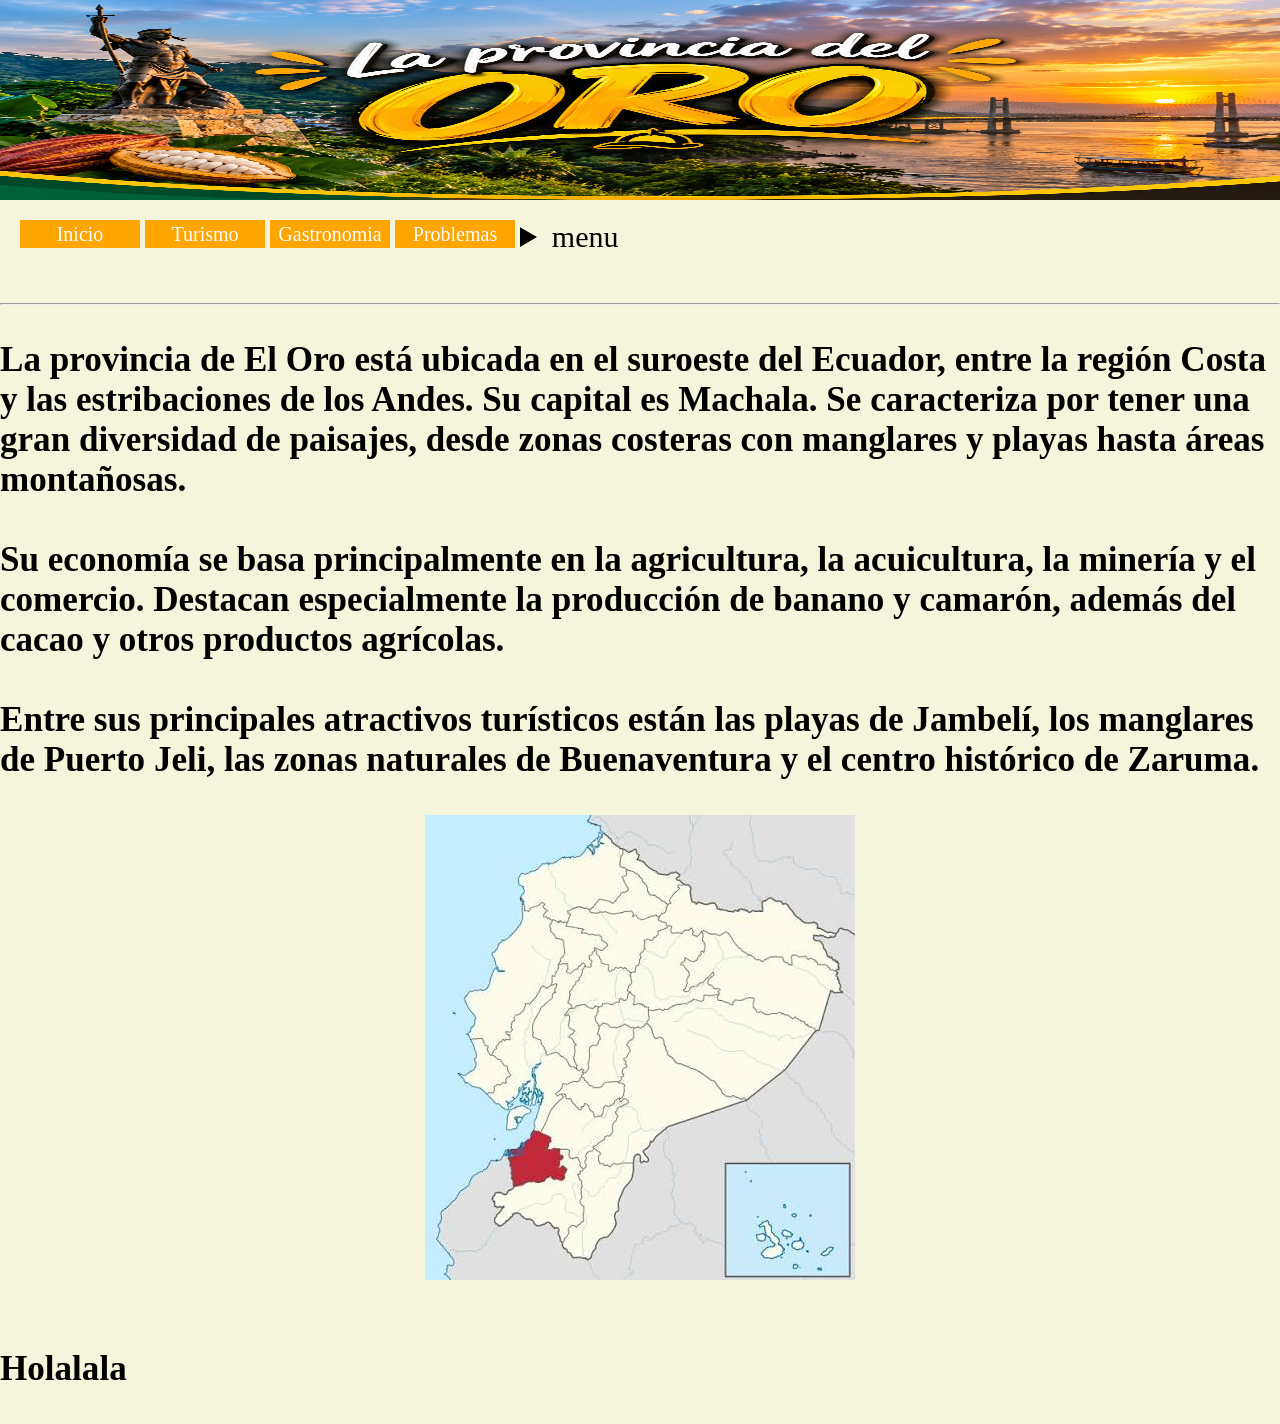
<file: index.html>
<!DOCTYPE html>
<html>
<link rel="stylesheet" href="style.css">
<header class="encabezado">

</header>

<body>
  <img src="eloro.png" class="mi-imagen">
  <div class="margen">
  <ul id="menu">  
        <li><a href="index.html">Inicio
        </a></li>
        <li><a href="turismo.html">Turismo
        </a></li>
        <li><a href="gastronomia.html">Gastronomia
        </a></li>
        <li><a href="problemas.html">Problemas
        </a>
        </li>
  </ul>
          <details>
        <summary>menu</summary>
        <hr>
        <ul>
          <li><a href="#">Arenilla</a></li>
          <li><a href="#">Atahualpa</a></li>
          <li><a href="#">Balsas</a></li>
          <li><a href="#">Chilla</a></li>
          <li><a href="#">El Guabo</a></li>
          <li><a href="#">Huaquillas</a></li>
          <li><a href="#">Las Lajas</a></li>
        </ul>
        </details>
        
  </div>
  <br>
  <hr>
  <h3>La provincia de El Oro está ubicada en el suroeste del Ecuador, entre la región Costa y las estribaciones de los Andes. Su capital es Machala. Se caracteriza por tener una gran diversidad de paisajes, desde zonas costeras con manglares y playas hasta áreas montañosas.
    <br>
    <br>
    Su economía se basa principalmente en la agricultura, la acuicultura, la minería y el comercio. Destacan especialmente la producción de banano y camarón, además del cacao y otros productos agrícolas.
    <br>
    <br>
    Entre sus principales atractivos turísticos están las playas de Jambelí, los manglares de Puerto Jeli, las zonas naturales de Buenaventura y el centro histórico de Zaruma.
  </h3>
  <img src="eloro1.jpeg" class="oro">
  <br>
  <h3>Holalala</h3>
</body>
</main>
</file>
<file: style.css>
body {
  position: fixed ;
  margin: 0;
  padding-top: 200px;
  background: beige;
  color: black;
  float: right;
  font-size: 30px;
}

.mi-imagen {
  position: fixed;
  top: 0;
  left: 0;
  width: 100%;
  height: 200px;
  z-index: 1000;
}

#menu {
  list-style: none;
  margin: 20px;
  padding: 0;
}
#menu li { 
  float: left;
}


#menu a {
  display: block;
  text-decoration: none;
  text-align: center;
  font-size: 20px;
  font-family:"Trebuchet MS";
  padding-top: 3px;
  margin-right: 5px;
  background: orange;
  width: 120px;
  height: 25px;
  color: white;
 
}

.oro {
 display: block;
 margin: 0 auto;
}
</file>
